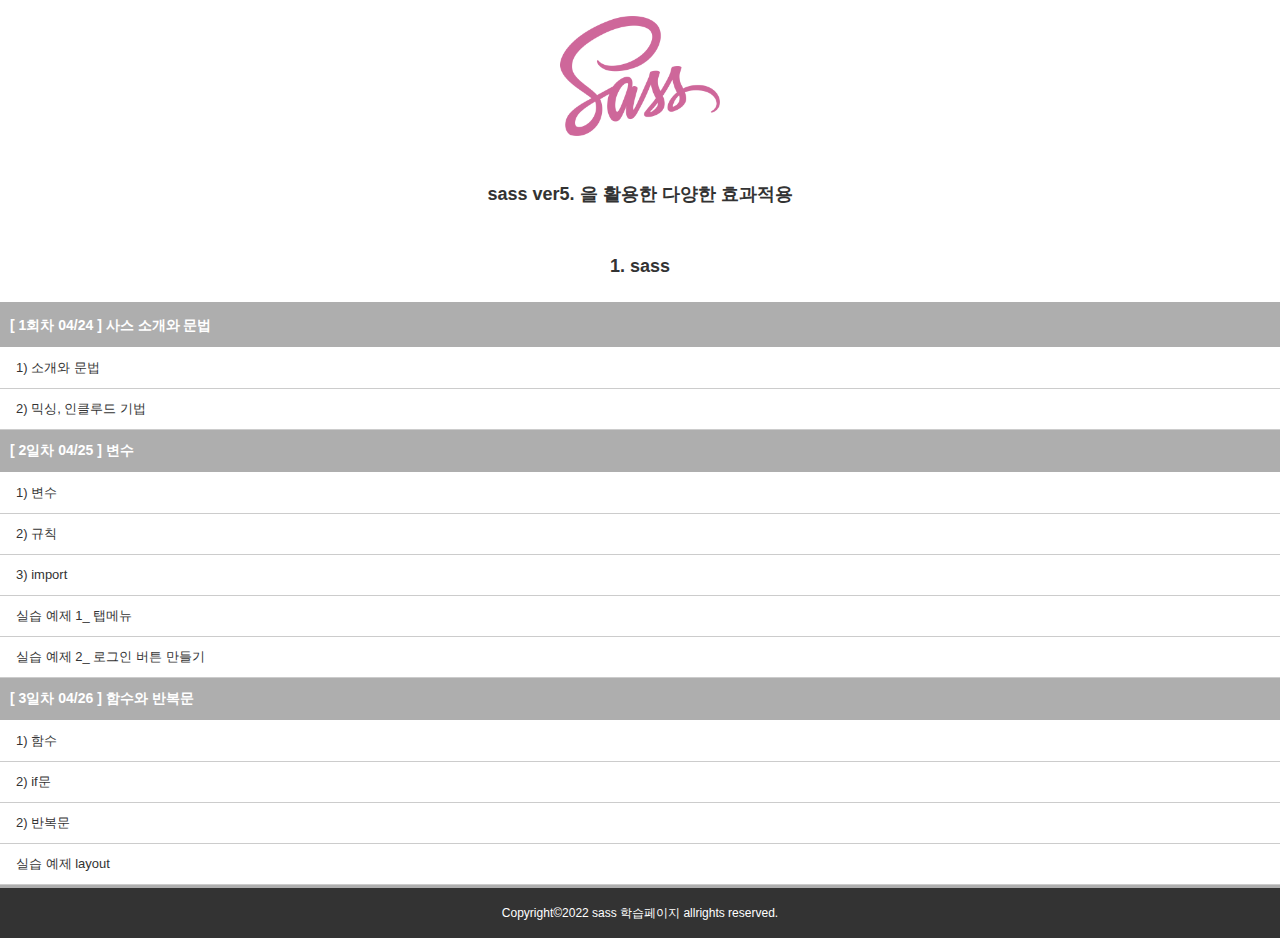
<file: index.html>
<!DOCTYPE html>
<html lang="ko">
<head>
  <meta charset="UTF-8">
  <meta name="viewport" content="width=device-width, initial-scale=1.0">
  <title>sass</title>
  <style>
    *{margin:0px;padding:0px;}
    html{
      scroll-behavior: smooth;
    }
    body{
      font-family:"맑은 고딕",arial,sans-serif;
      font-size:12px;
      color:#333333;
    }
    h1, h2{
      text-align: center;
      padding:16px 0px;

    }
    h1 img{
      width:160px;
    }
    h2{
      line-height:40px;
    }
    /* 테두리 선 */
    .border01{
      border-top:3px solid#aeaeae;
      border-bottom:3px solid#aeaeae;
    }

    /* 제목 배경 */
    .bgcolor01{
      background:#aeaeae;
    }
    dt{
      font-size:14px;
      color:#ffffff;
      padding:12px 0px;
      font-weight:bold;
      border-bottom:1px solid #ffffff;
    }
    dd{
      border-bottom:1px solid #cccccc;
      text-indent:16px;
    }
    dd > a {
      font-size:13px;
      line-height:40px;
      color:#333333;
      text-decoration:none;
      display:block;
    }
    /* 왼쪽 정렬 여백 주기(들여쓰기처럼_) */
    dl{
      text-indent:10px;
    }
    dd > a:hover{
      background-color:#aeaeae;
    }
    footer{
      background-color: #333333;
      color:#ffffff;
      text-align: center;
      line-height:50px;
    }
    footer > address{
      /* 텍스트 똑바로 나오게 해줌. */
      font-style:normal;
    }
  </style>

</head>

<body>
  <header>
  <h1>
    <a href="index.html" title="처음으로 바로가기">
    <img src="sass.png" alt="sass">
  </a>
  </h1>
  <h2>sass ver5. 을 활용한 다양한 효과적용</h2>
  </header>
  <main>
    <h2>1. sass</h2>
  <section class="border01">
    <dl>
      <dt class="bgcolor01">[ 1회차 04/24 ] 사스 소개와 문법 </dt>
      <dd><a href="./01_sass소개와 문법.html" title="html5"> 1) 소개와 문법</a></dd>
      <dd><a href="./02_sass문법-믹싱기법(mixin, include).html" title="semantics">2) 믹싱, 인클루드 기법</a></dd>
  </dl>
  <dl>
      <dt class="bgcolor01">[ 2일차 04/25 ] 변수</dt>
      <dd><a href="./01_sass_변수개념.html" title="제목태그"> 1) 변수 </a></dd>
      <dd><a href="./02_sass_중첩규칙.html" title="제목태그"> 2) 규칙 </a></dd>
      <dd><a href="./03_sass_import(외부sass삽입).html" title="제목태그"> 3) import </a></dd>
      <dd><a href="./sass를 활용한 탭컨텐츠 구현.html" title="제목태그"> 실습 예제 1_ 탭메뉴 </a></dd>
      <dd><a href="./login.html" title="제목태그"> 실습 예제 2_ 로그인 버튼 만들기 </a></dd>
      

  </dl>
  <dl>
      <dt class="bgcolor01">[ 3일차 04/26 ] 함수와 반복문 </dt>
      <dd><a href="./01_sass함수문법.html" title="이미지"> 1) 함수</a></dd>
      <dd><a href="./02_sass함수문법(if문).html" title="svg"> 2) if문 </a></dd>
      <dd><a href="./03_sass함수문번(반복문과 배열).html" title="svg"> 2) 반복문 </a></dd>
      <dd><a href="./exec_디저트카페.html" title="svg"> 실습 예제 layout </a></dd>
  </dl>

  </section>
</main>

<footer>
  <address>
  Copyright&copy;2022 sass 학습페이지 allrights reserved.
  </address>
</footer>

</body>
</html>
</file>
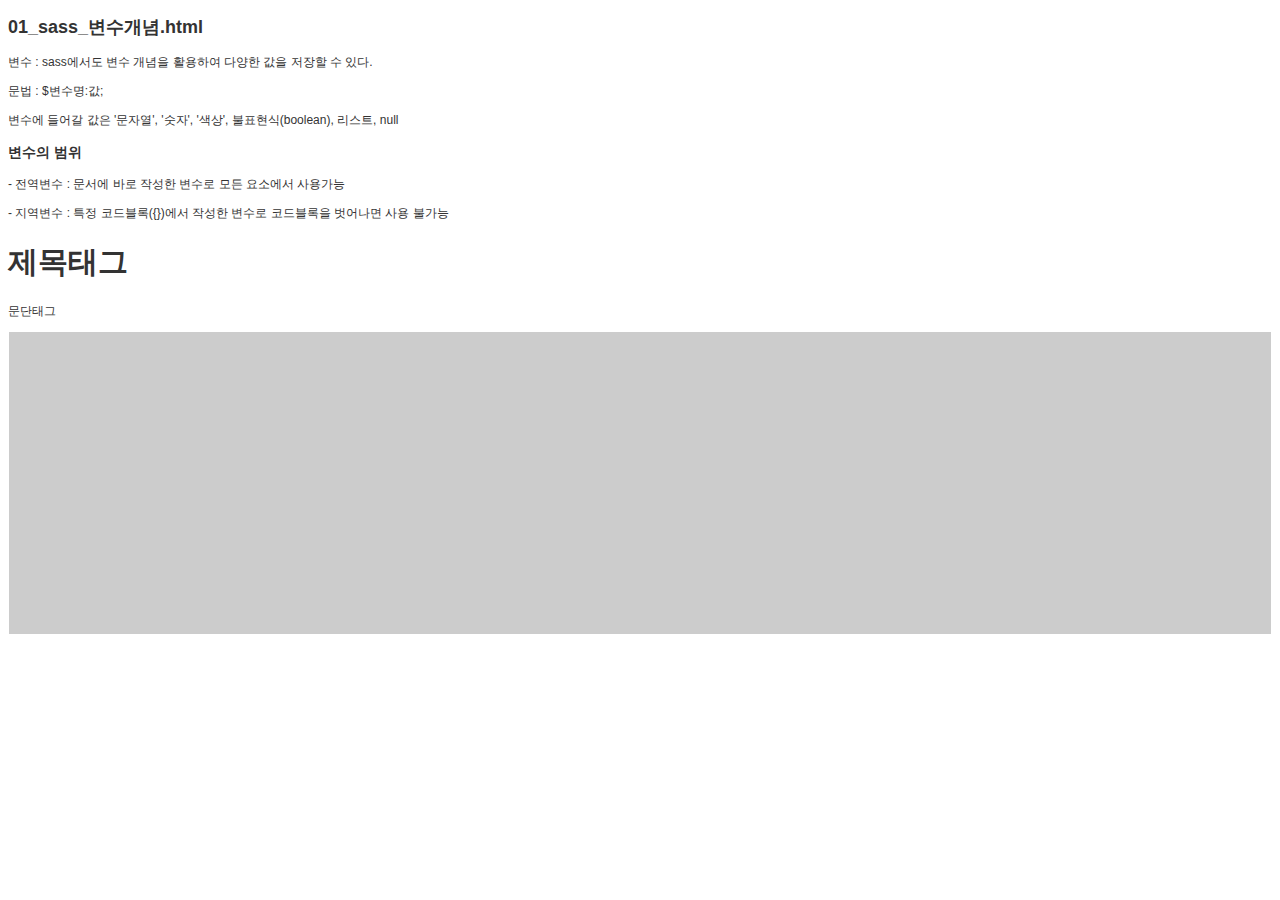
<file: 01_sass_변수개념.html>
<!DOCTYPE html>
<html lang="ko">
<head>
  <meta charset="UTF-8">
  <meta http-equiv="X-UA-Compatible" content="IE=edge">
  <meta name="viewport" content="width=device-width, initial-scale=1.0">
  <title>01_sass_변수개념.html</title>
  <link rel="stylesheet" href="./css/style3.css" type="text/css">
</head>
<body>
  <h2>01_sass_변수개념.html</h2>
  <p>변수 : sass에서도 변수 개념을 활용하여 다양한 값을 저장할 수 있다.</p>
  <p>문법 : $변수명:값;</p>
  <p>변수에 들어갈 값은 '문자열', '숫자', '색상', 불표현식(boolean), 리스트, null</p>

  <h3>변수의 범위</h3>
  <p>- 전역변수 : 문서에 바로 작성한 변수로 모든 요소에서 사용가능</p>
  <p>- 지역변수 : 특정 코드블록({})에서 작성한 변수로 코드블록을 벗어나면 사용 불가능</p>
  
  <h1>제목태그</h1>
  <p>문단태그</p>
  <div id="wrap">영역태그</div>
</body>
</html>
</file>
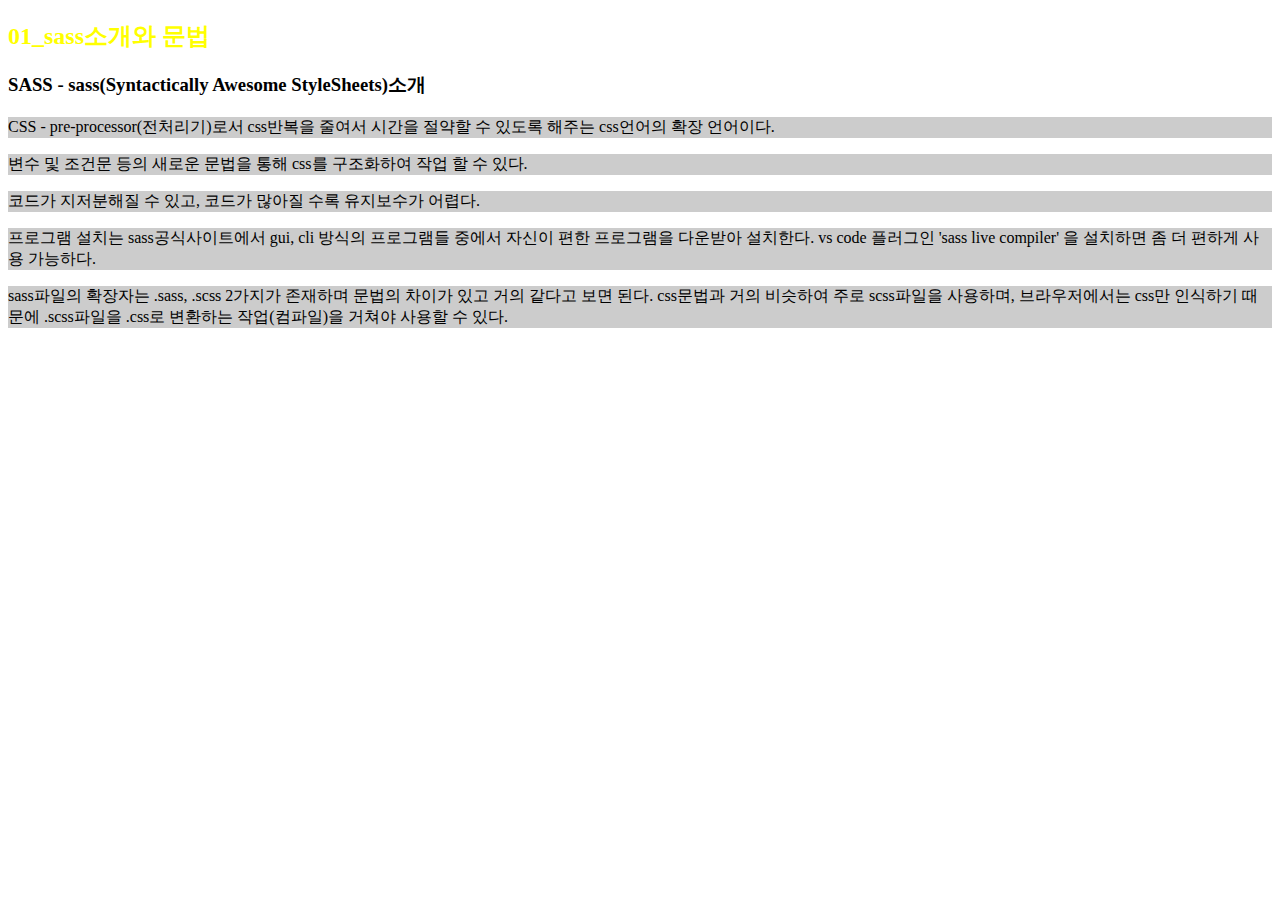
<file: 01_sass소개와 문법.html>
<!DOCTYPE html>
<html lang="ko">
<head>
  <meta charset="UTF-8">
  <meta http-equiv="X-UA-Compatible" content="IE=edge">
  <meta name="viewport" content="width=device-width, initial-scale=1.0">
  <title>01_sass소개와 문법</title>
  <link rel="stylesheet" href="./css/0424.css" type="text/css">
</head>
<body>
  <h2>01_sass소개와 문법</h2>
  <h3>SASS - sass(Syntactically Awesome StyleSheets)소개</h3>
  <p>CSS - pre-processor(전처리기)로서 css반복을 줄여서 시간을 절약할 수 있도록 해주는 css언어의 확장 언어이다.</p>
  <p>변수 및 조건문 등의 새로운 문법을 통해 css를 구조화하여 작업 할 수 있다.</p>
  <p>코드가 지저분해질 수 있고, 코드가 많아질 수록 유지보수가 어렵다.</p>
  <p>프로그램 설치는 sass공식사이트에서 gui, cli 방식의 프로그램들 중에서 자신이 편한 프로그램을 다운받아 설치한다. vs code 플러그인 'sass live compiler' 을 설치하면 좀 더 편하게 사용 가능하다.</p>
  <p>sass파일의 확장자는 .sass, .scss 2가지가 존재하며 문법의 차이가 있고 거의 같다고 보면 된다. css문법과 거의 비슷하여 주로 scss파일을 사용하며, 브라우저에서는 css만 인식하기 때문에 .scss파일을 .css로 변환하는 작업(컴파일)을 거쳐야 사용할 수 있다.</p>
</body>
</html>
</file>
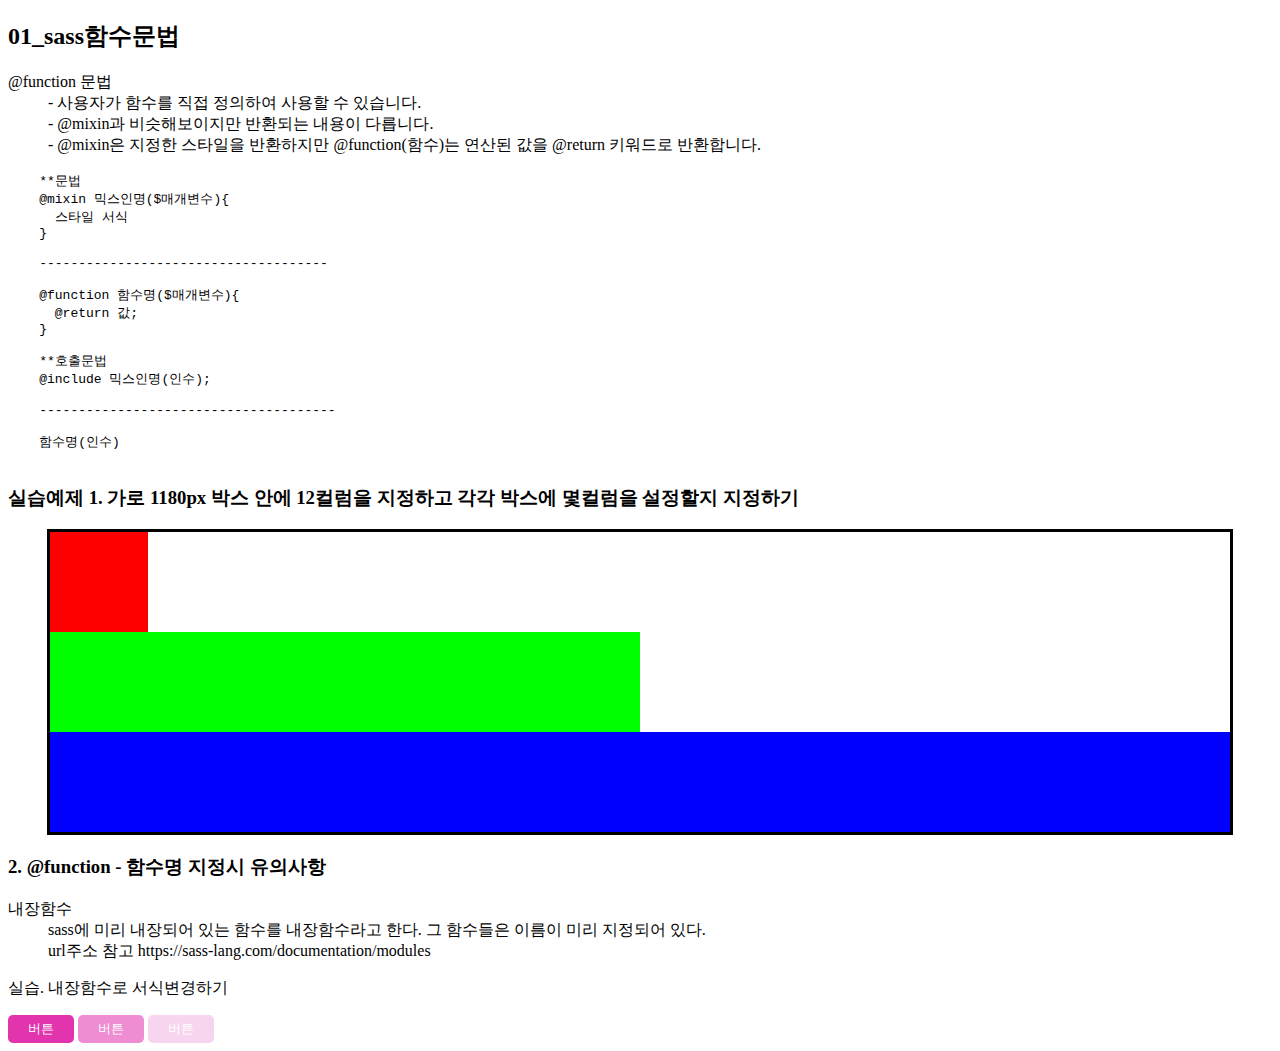
<file: 01_sass함수문법.html>
<!DOCTYPE html>
<html lang="ko">
<head>
  <meta charset="UTF-8">
  <meta http-equiv="X-UA-Compatible" content="IE=edge">
  <meta name="viewport" content="width=device-width, initial-scale=1.0">
  <title>01_sass함수문법</title>
  <link rel="stylesheet" href="./css/function.css" type="text/css">
</head>
<body>
  <h2>01_sass함수문법</h2>
  <dl>
    <dt>@function 문법</dt>
    <dd>- 사용자가 함수를 직접 정의하여 사용할 수 있습니다.</dd>
    <dd>- @mixin과 비슷해보이지만 반환되는 내용이 다릅니다.</dd>
    <dd>- @mixin은 지정한 스타일을 반환하지만 @function(함수)는 연산된 값을 @return 키워드로 반환합니다.</dd>
  </dl>

  <pre>
    **문법
    @mixin 믹스인명($매개변수){
      스타일 서식
    }

    -------------------------------------

    @function 함수명($매개변수){
      @return 값;
    }

    **호출문법
    @include 믹스인명(인수);

    --------------------------------------

    함수명(인수)
  </pre>

  <h3>실습예제 1. 가로 1180px 박스 안에 12컬럼을 지정하고 각각 박스에 몇컬럼을 설정할지 지정하기</h3>
  <div class="wrap">
    <div class="box01"></div>
    <div class="box02"></div>
    <div class="box03"></div>
  </div>

  <h3>2. @function - 함수명 지정시 유의사항</h3>
  <dl>
    <dt>내장함수</dt>
    <dd>sass에 미리 내장되어 있는 함수를 내장함수라고 한다. 그 함수들은 이름이 미리 지정되어 있다.</dd>
    <dd>url주소 참고 https://sass-lang.com/documentation/modules</dd>
  </dl>

  <p>실습. 내장함수로 서식변경하기</p>
  <input type="button" value="버튼" class="button">
  <input type="button" value="버튼" class="button btn02">
  <input type="button" value="버튼" class="button btn03">
  
</body>
</html>
</file>
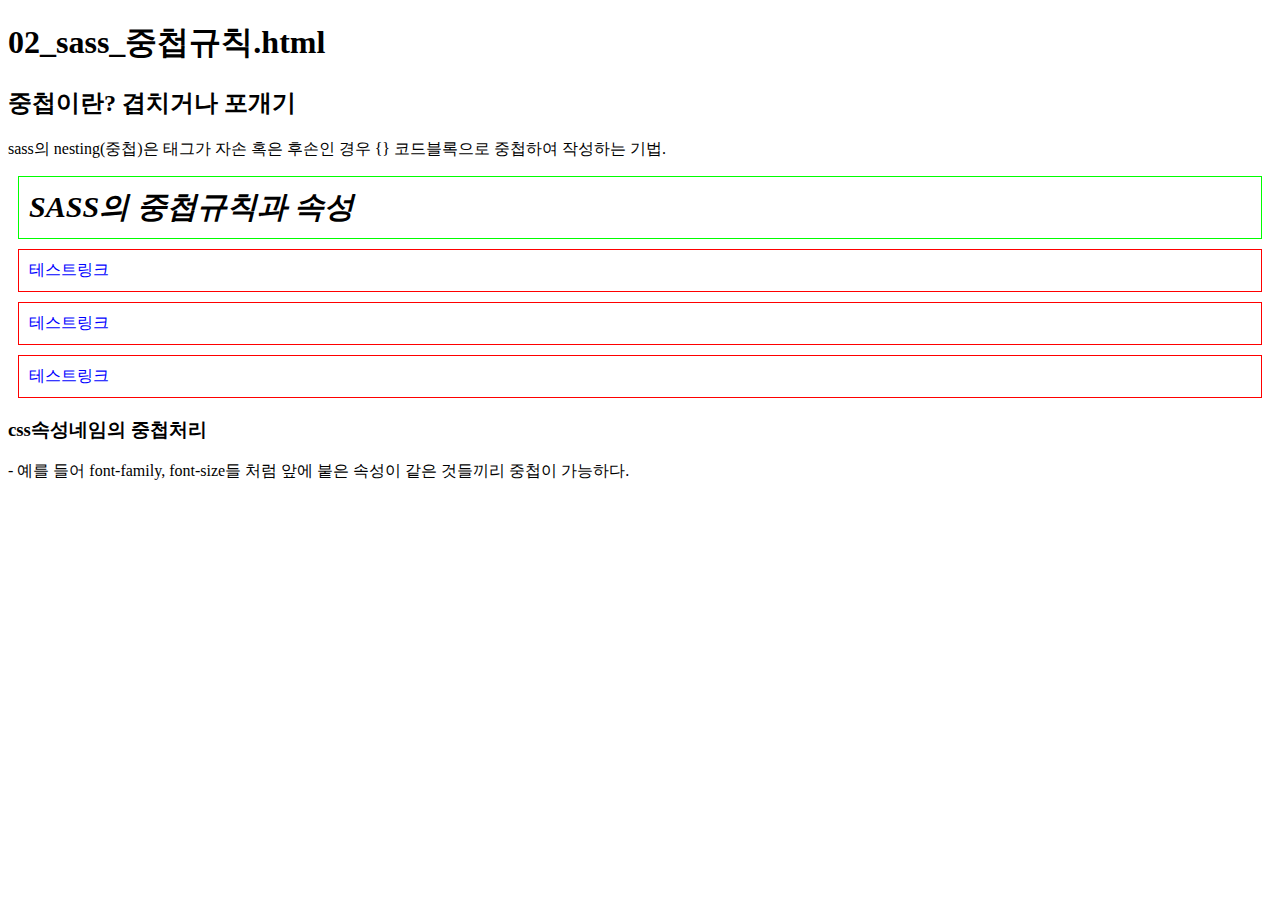
<file: 02_sass_중첩규칙.html>
<!DOCTYPE html>
<html lang="ko">
<head>
  <meta charset="UTF-8">
  <meta http-equiv="X-UA-Compatible" content="IE=edge">
  <meta name="viewport" content="width=device-width, initial-scale=1.0">
  <title>02_sass_중첩규칙.html</title>
  <link rel="stylesheet" href="./css/style4.css" type="text/css">
</head>
<body>
  <h1>02_sass_중첩규칙.html</h1>
  <h2>중첩이란? 겹치거나 포개기</h2>
  <p>sass의 nesting(중첩)은 태그가 자손 혹은 후손인 경우 {} 코드블록으로 중첩하여 작성하는 기법.</p>
  <div class="list">
    <h3>SASS의 중첩규칙과 속성</h3>
    <ul>
      <li>
        <a href="" title="">테스트링크</a>
      </li>
      <li>
        <a href="" title="">테스트링크</a>
      </li>
      <li>
        <a href="" title="">테스트링크</a>
      </li>
    </ul>
  </div>

  <h3>css속성네임의 중첩처리</h3>
  <p>- 예를 들어 font-family, font-size들 처럼 앞에 붙은 속성이 같은 것들끼리 중첩이 가능하다.</p>

</body>
</html>
</file>
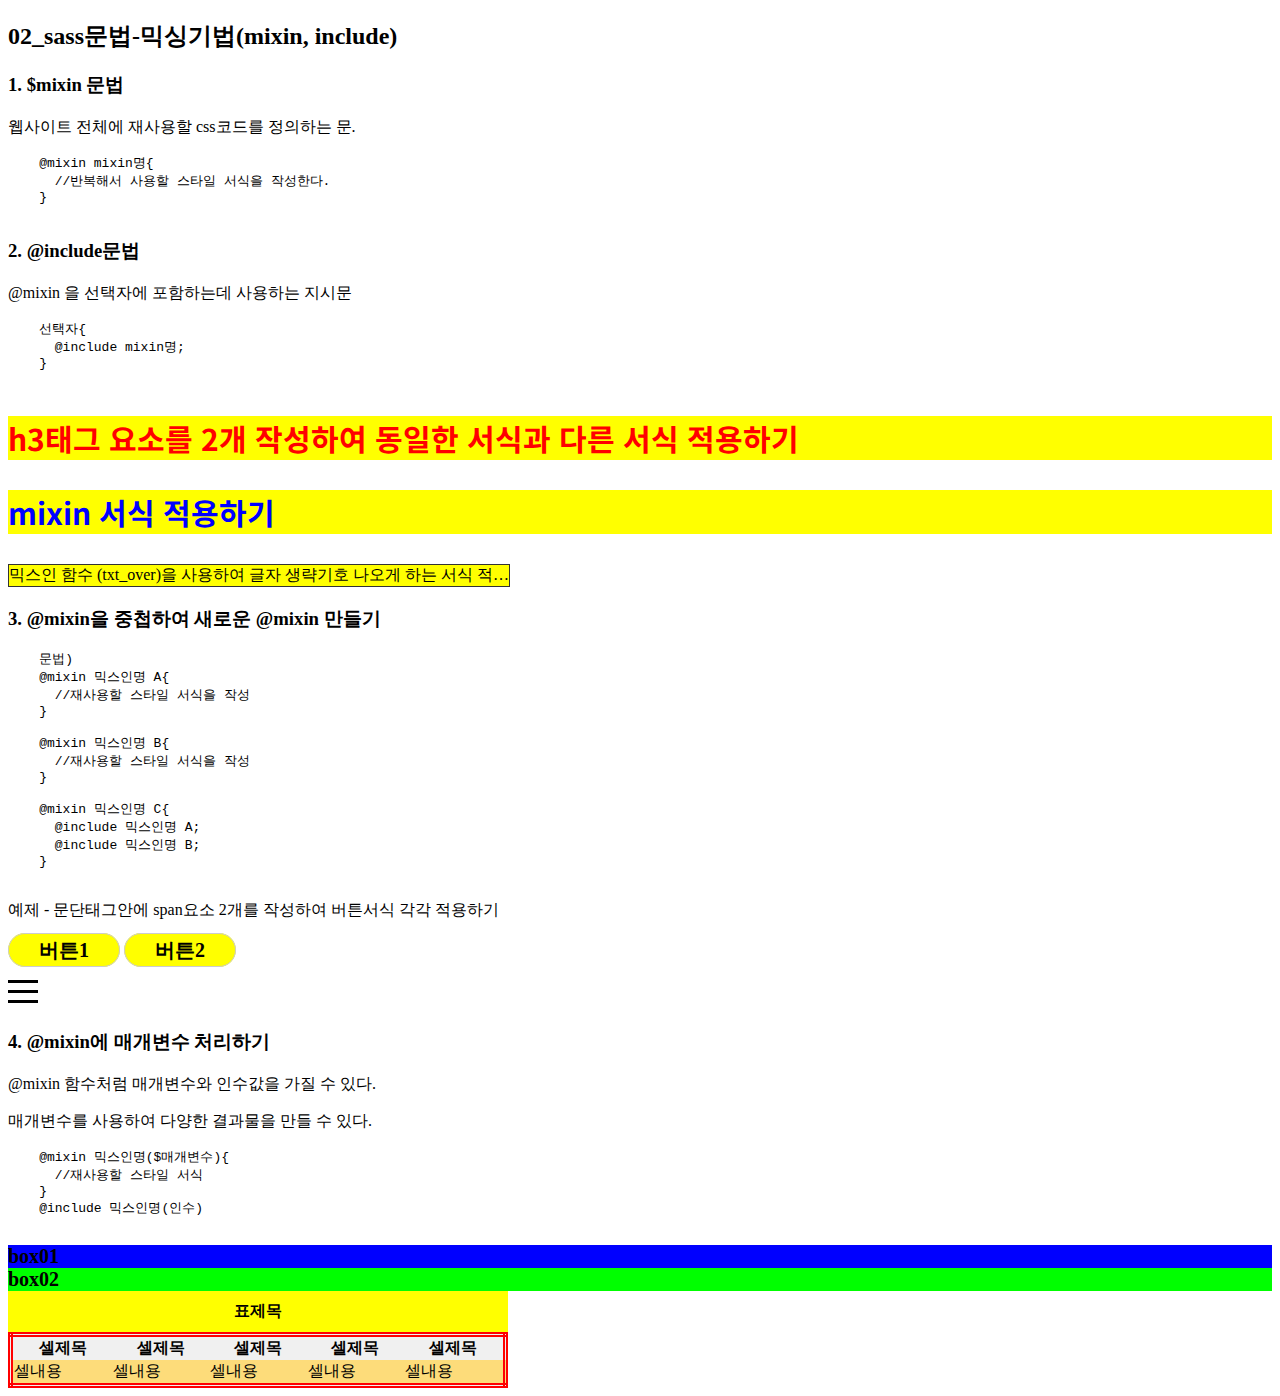
<file: 02_sass문법-믹싱기법(mixin, include).html>
<!DOCTYPE html>
<html lang="ko">
<head>
  <meta charset="UTF-8">
  <meta http-equiv="X-UA-Compatible" content="IE=edge">
  <meta name="viewport" content="width=device-width, initial-scale=1.0">
  <title>02_sass문법-믹싱기법(mixin, include)</title>
  <link rel="stylesheet" href="./css/style2.css">
</head>
<body>
  <h2>02_sass문법-믹싱기법(mixin, include)</h2>
  <h3>1. $mixin 문법</h3>
  <p>웹사이트 전체에 재사용할 css코드를 정의하는 문.</p>
  <pre>
    @mixin mixin명{
      //반복해서 사용할 스타일 서식을 작성한다.
    }
  </pre>

  <h3>2. @include문법</h3>
  <p>@mixin 을 선택자에 포함하는데 사용하는 지시문</p>
  <pre>
    선택자{
      @include mixin명;
    }
  </pre>
  
  <h3 class="title01">h3태그 요소를 2개 작성하여 동일한 서식과 다른 서식 적용하기</h3>
  <h3 class="title02">mixin 서식 적용하기</h3>

  <p class="p01">믹스인 함수 (txt_over)을 사용하여 글자 생략기호 나오게 하는 서식 적용하기</p>

  <h3>3. @mixin을 중첩하여 새로운 @mixin 만들기</h3>

  <pre>
    문법)
    @mixin 믹스인명 A{
      //재사용할 스타일 서식을 작성
    }
    
    @mixin 믹스인명 B{
      //재사용할 스타일 서식을 작성
    }
    
    @mixin 믹스인명 C{
      @include 믹스인명 A;
      @include 믹스인명 B;
    }
  </pre>

  <p>예제 - 문단태그안에 span요소 2개를 작성하여 버튼서식 각각 적용하기</p>
  <p>
    <span class="btn01">버튼1</span>
    <span class="btn02">버튼2</span>
  </p>

  <input type="checkbox" id="hamburger" style="display:none">
  <label for="hamburger" class="toggle">
    <span>&nbsp;</span>
    <span>&nbsp;</span>
    <span>&nbsp;</span>
  </label>

  <h3>4. @mixin에 매개변수 처리하기</h3>
  <p>@mixin 함수처럼 매개변수와 인수값을 가질 수 있다.</p>
  <p>매개변수를 사용하여 다양한 결과물을 만들 수 있다.</p>

  <pre>
    @mixin 믹스인명($매개변수){
      //재사용할 스타일 서식
    }
    @include 믹스인명(인수)
  </pre>

  <div id="box01">box01</div>
  <div id="box02">box02</div>

  <!-- 테이블 태그 -->
  <table class="t_style">
    <caption>표제목</caption>
    <thead>
      <tr>
        <th>셀제목</th>
        <th>셀제목</th>
        <th>셀제목</th>
        <th>셀제목</th>
        <th>셀제목</th>
      </tr>
    </thead>
    <tbody>
      <tr>
        <td>셀내용</td>
        <td>셀내용</td>
        <td>셀내용</td>
        <td>셀내용</td>
        <td>셀내용</td>
      </tr>
    </tbody>
  </table>

</body>
</html>
</file>
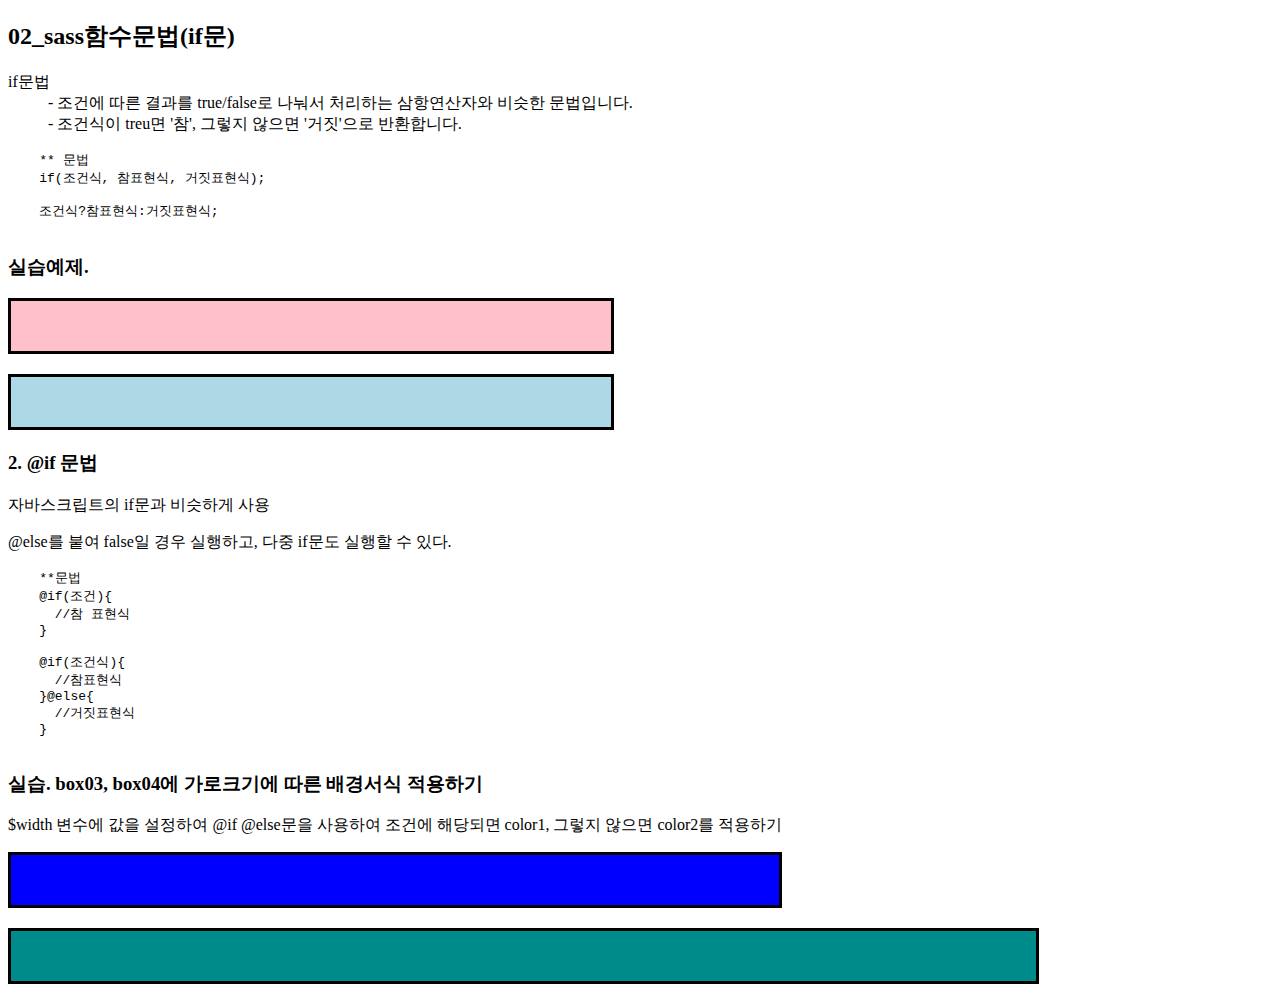
<file: 02_sass함수문법(if문).html>
<!DOCTYPE html>
<html lang="ko">
<head>
  <meta charset="UTF-8">
  <meta http-equiv="X-UA-Compatible" content="IE=edge">
  <meta name="viewport" content="width=device-width, initial-scale=1.0">
  <title>02_sass함수문법(if문)</title>
  <link rel="stylesheet" href="./css/if.css" type="text/css">
</head>
<body>
  <h2>02_sass함수문법(if문)</h2>
  <dl>
    <dt>if문법</dt>
    <dd>- 조건에 따른 결과를 true/false로 나눠서 처리하는 삼항연산자와 비슷한 문법입니다.</dd>
    <dd>- 조건식이 treu면 '참', 그렇지 않으면 '거짓'으로 반환합니다.</dd>
  </dl>

  <pre>
    ** 문법
    if(조건식, 참표현식, 거짓표현식);

    조건식?참표현식:거짓표현식;
  </pre>
  

  <h3>실습예제.</h3>
  <div class="box01"></div>
  <div class="box02"></div>

  <h3>2. @if 문법</h3>
  <p>자바스크립트의 if문과 비슷하게 사용</p>
  <p>@else를 붙여 false일 경우 실행하고, 다중 if문도 실행할 수 있다.</p>
  
  <pre>
    **문법
    @if(조건){
      //참 표현식
    }

    @if(조건식){
      //참표현식
    }@else{
      //거짓표현식
    }
  </pre>

  <h3>실습. box03, box04에 가로크기에 따른 배경서식 적용하기</h3>
  <p>$width 변수에 값을 설정하여 @if @else문을 사용하여 조건에 해당되면 color1, 그렇지 않으면 color2를 적용하기</p>

  <div class="box03"></div>
  <div class="box04"></div>

  

</body>
</html>
</file>
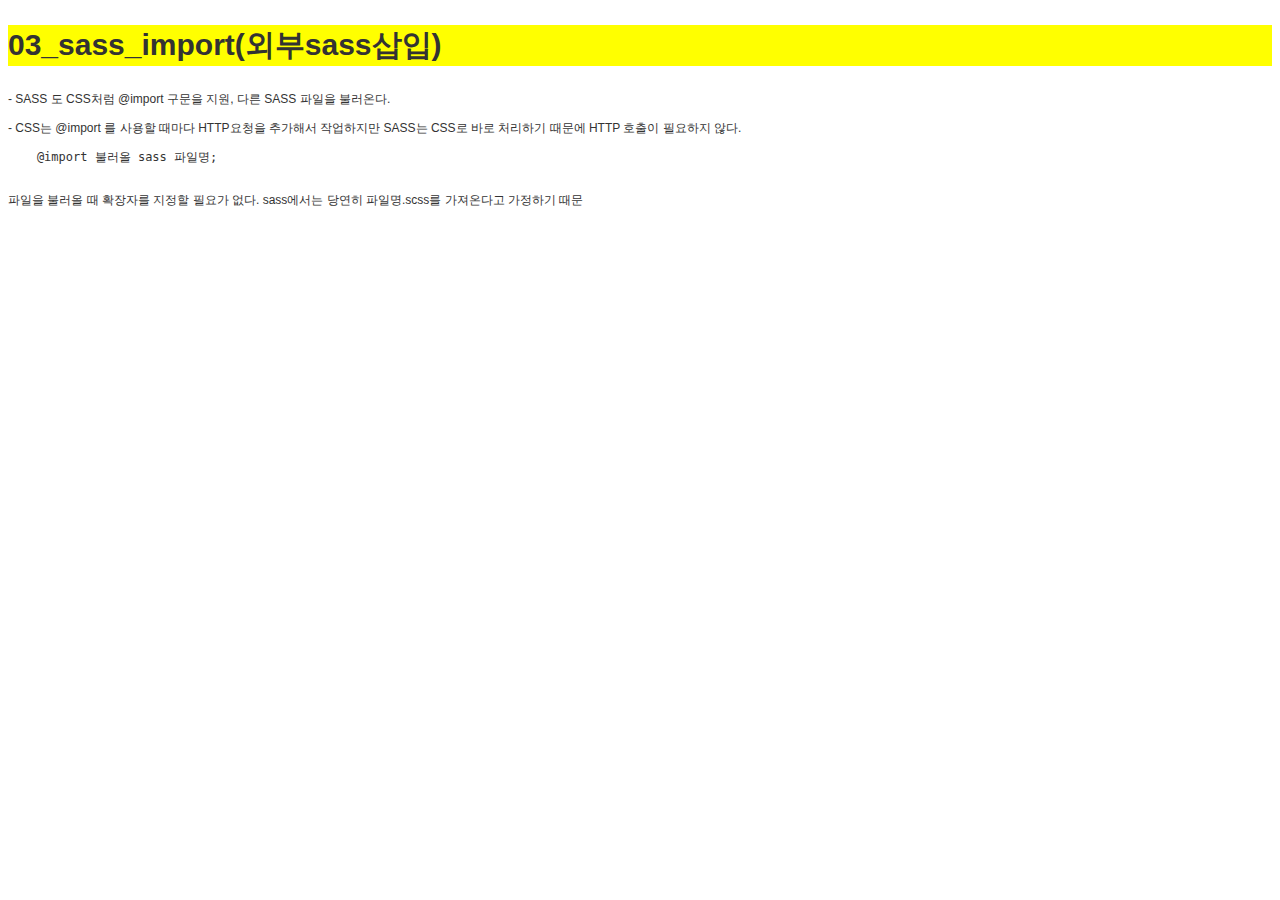
<file: 03_sass_import(외부sass삽입).html>
<!DOCTYPE html>
<html lang="ko">
<head>
  <meta charset="UTF-8">
  <meta http-equiv="X-UA-Compatible" content="IE=edge">
  <meta name="viewport" content="width=device-width, initial-scale=1.0">
  <title>03_sass_import(외부sass삽입)</title>
  <link rel="stylesheet" href="./css/import.css" type="text/css">
</head>
<body>
  <h2>03_sass_import(외부sass삽입)</h2>
  <p>- SASS 도 CSS처럼 @import 구문을 지원, 다른 SASS 파일을 불러온다.</p>
  <p>- CSS는 @import 를 사용할 때마다 HTTP요청을 추가해서 작업하지만 SASS는 CSS로 바로 처리하기 때문에 HTTP 호출이 필요하지 않다.</p>

  <pre>
    @import 불러올 sass 파일명;
  </pre>

  <p>파일을 불러올 때 확장자를 지정할 필요가 없다. sass에서는 당연히 파일명.scss를 가져온다고 가정하기 때문</p>
  
</body>
</html>
</file>
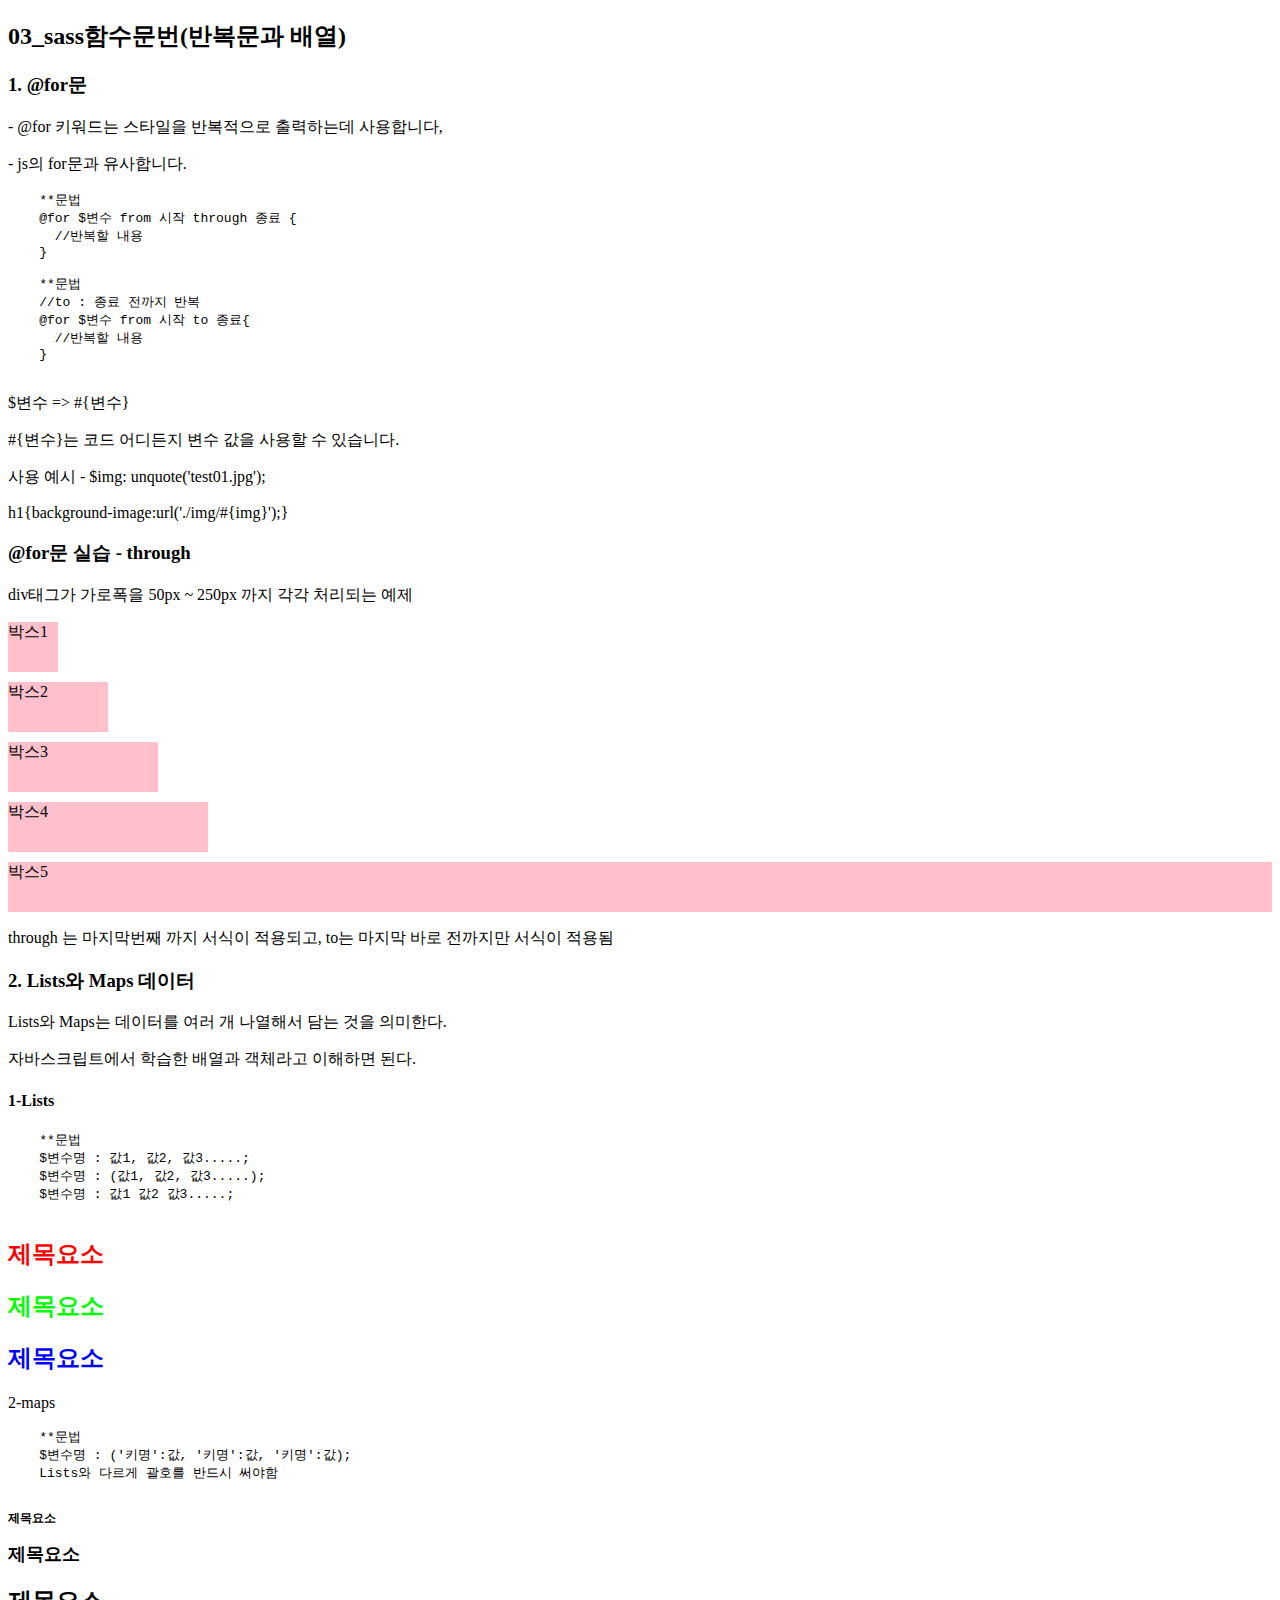
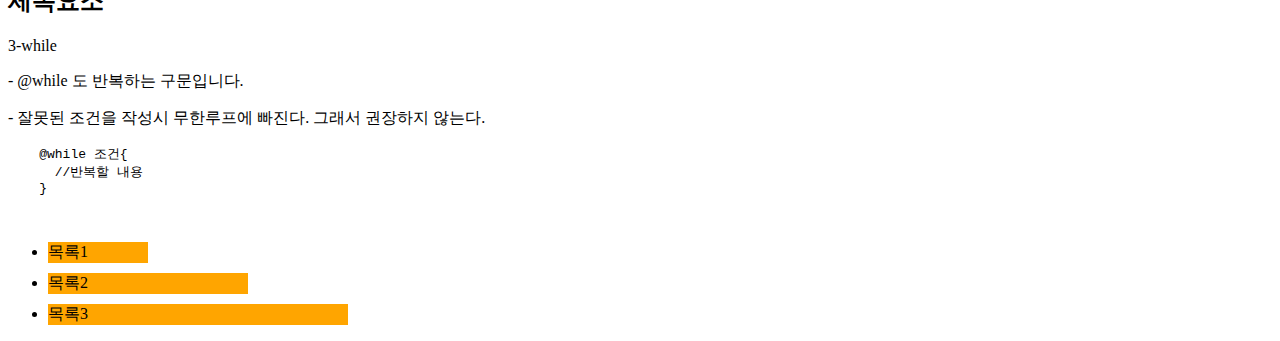
<file: 03_sass함수문번(반복문과 배열).html>
<!DOCTYPE html>
<html lang="ko">
<head>
  <meta charset="UTF-8">
  <meta http-equiv="X-UA-Compatible" content="IE=edge">
  <meta name="viewport" content="width=device-width, initial-scale=1.0">
  <title>03_sass함수문번(반복문과 배열)</title>
  <link rel="stylesheet" href="./css/for.css" type="text/css">
</head>
<body>
  <h2>03_sass함수문번(반복문과 배열)</h2>
  <h3>1. @for문</h3>
  <p>- @for 키워드는 스타일을 반복적으로 출력하는데 사용합니다,</p>
  <p>- js의 for문과 유사합니다.</p>

  <pre>
    **문법
    @for $변수 from 시작 through 종료 {
      //반복할 내용
    }

    **문법
    //to : 종료 전까지 반복
    @for $변수 from 시작 to 종료{
      //반복할 내용
    }
  </pre>

  <p>$변수 => #{변수}</p>
  <p>#{변수}는 코드 어디든지 변수 값을 사용할 수 있습니다.</p>
  <p>사용 예시 - $img: unquote('test01.jpg');</p>
  <p>
    h1{background-image:url('./img/#{img}');}
  </p>

  <h3>@for문 실습 - through</h3>
  <p>div태그가 가로폭을 50px ~ 250px 까지 각각 처리되는 예제</p>
  <div>박스1</div>
  <div>박스2</div>
  <div>박스3</div>
  <div>박스4</div>
  <div>박스5</div>

  <p>through 는 마지막번째 까지 서식이 적용되고, to는 마지막 바로 전까지만 서식이 적용됨</p>

  <h3>2. Lists와 Maps 데이터</h3>
  <p>Lists와 Maps는 데이터를 여러 개 나열해서 담는 것을 의미한다.</p>
  <p>자바스크립트에서 학습한 배열과 객체라고 이해하면 된다.</p>

  <h4>1-Lists</h4>
  <pre>
    **문법
    $변수명 : 값1, 값2, 값3.....;
    $변수명 : (값1, 값2, 값3.....);
    $변수명 : 값1 값2 값3.....;
  </pre>

  <article>
    <h2>제목요소</h2>
    <h2>제목요소</h2>
    <h2>제목요소</h2>
  </article>

  <p>2-maps</p>
  <pre>
    **문법
    $변수명 : ('키명':값, '키명':값, '키명':값);
    Lists와 다르게 괄호를 반드시 써야함
  </pre>

  <section>
    <h2>제목요소</h2>
    <h2>제목요소</h2>
    <h2>제목요소</h2>
  </section>

  <p>3-while</p>
  <p>- @while 도 반복하는 구문입니다.</p>
  <p>- 잘못된 조건을 작성시 무한루프에 빠진다. 그래서 권장하지 않는다.</p>

  <pre>
    @while 조건{
      //반복할 내용
    }

  </pre>

  <ul class='list01'>
    <li>목록1</li>
    <li>목록2</li>
    <li>목록3</li>
  </ul>

</body>
</html>
</file>
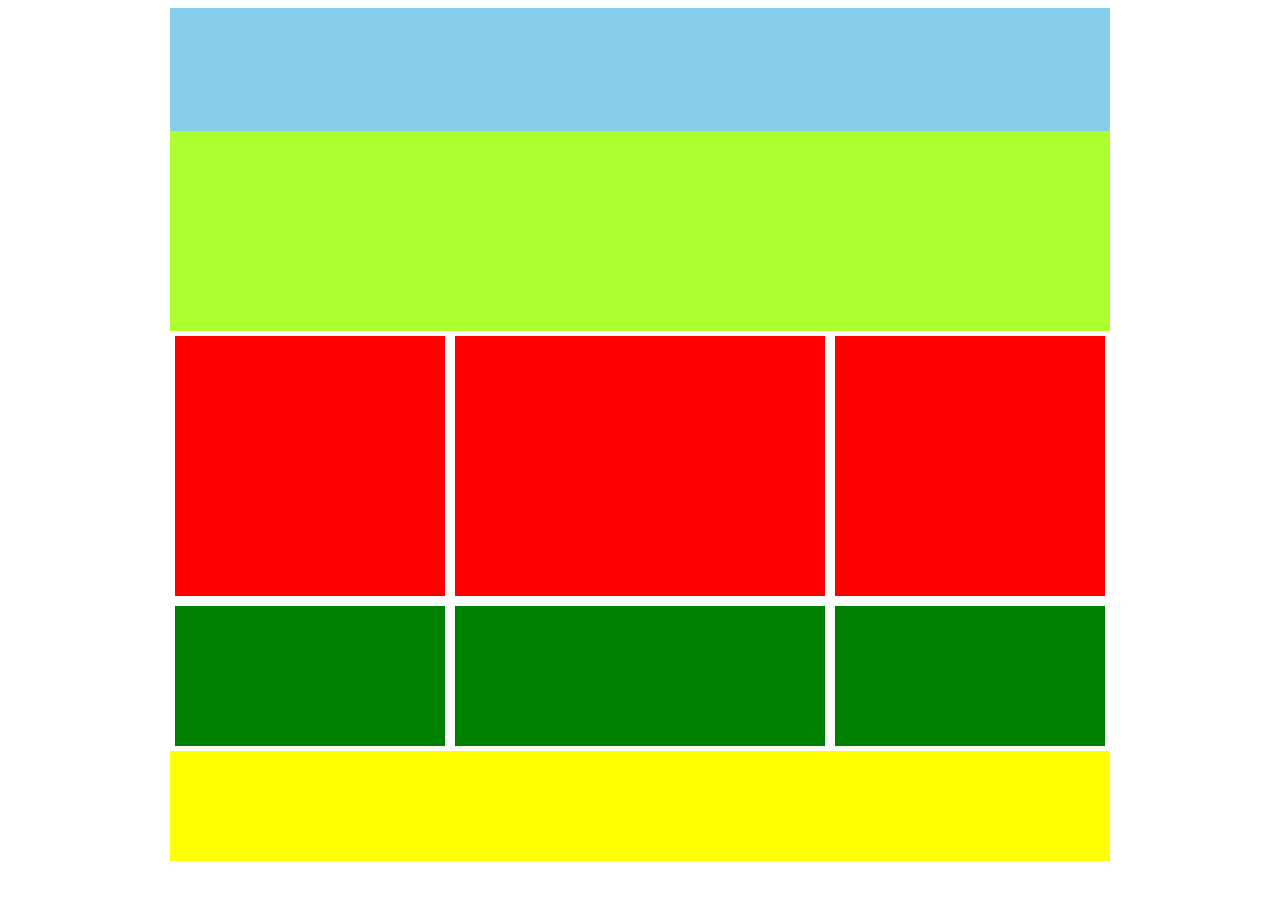
<file: exec_디저트카페.html>
<!DOCTYPE html>
<html lang="ko">
<head>
  <meta charset="UTF-8">
  <meta http-equiv="X-UA-Compatible" content="IE=edge">
  <meta name="viewport" content="width=device-width, initial-scale=1.0">
  <title>exec_디저트카페</title>
  <link rel="stylesheet" href="./css/stylex.css" type="text/css">
</head>
<body>
  <div class="wrap">
    <header>
      <h1 class="hidden">logo</h1>
    </header>
    <main>
      <section>
        <h2 class="hidden">visual</h2>
        <article class="visual">
          <h2 class="hidden">visual</h2>
        </article>
      </section>
      <section class="cont01">
        <h2 class="hidden">cont01</h2>
        <article>
          <h2 class="hidden">cont01</h2>
        </article>
        <article>
          <h2 class="hidden">cont01</h2>
        </article>
        <article>
          <h2 class="hidden">cont01</h2>
        </article>
      </section>
      <section class="cont02">
        <h2 class="hidden">cont02</h2>
        <article>
          <h2 class="hidden">cont02</h2>
        </article>
        <article>
          <h2 class="hidden">cont02</h2>
        </article>
        <article>
          <h2 class="hidden">cont02</h2>
        </article>
      </section>
    </main>
    <footer></footer>
  </div>
</body>
</html>
</file>
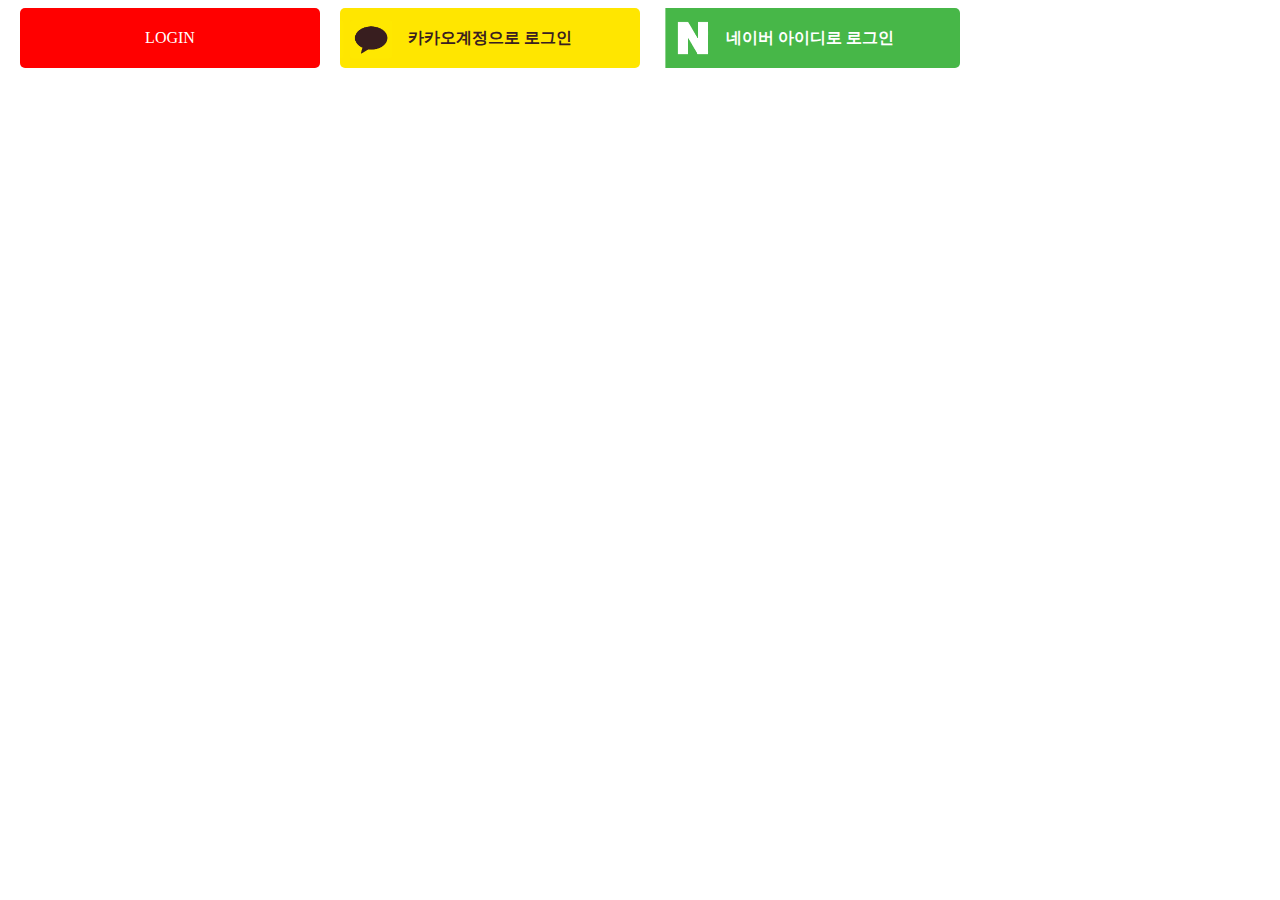
<file: login.html>
<!DOCTYPE html>
<html lang="ko">
<head>
  <meta charset="UTF-8">
  <meta http-equiv="X-UA-Compatible" content="IE=edge">
  <meta name="viewport" content="width=device-width, initial-scale=1.0">
  <title>login</title>
  <link rel="stylesheet" href="./css/login.css" type="text/css">
</head>
<body>
  <div class="login_wrap">
    <a href="" title="">LOGIN</a>
    <a href="" title=""><span class="kakao">&nbsp;</span> 카카오계정으로 로그인</a>
    <a href="" title=""><span class="naver">&nbsp;</span>네이버 아이디로 로그인</a>
  </div>
  
</body>
</html>
</file>
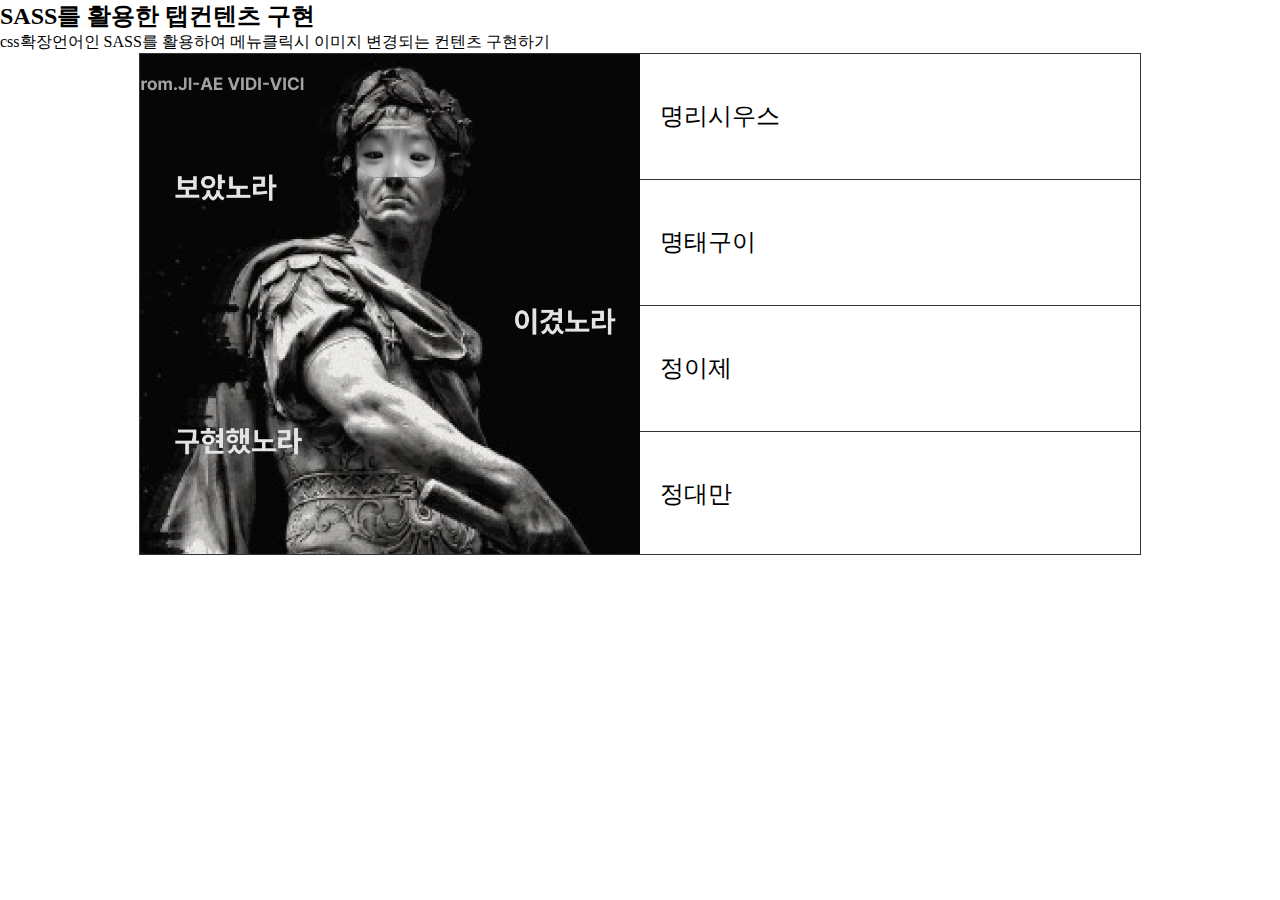
<file: sass를 활용한 탭컨텐츠 구현.html>
<!DOCTYPE html>
<html lang="ko">
<head>
  <meta charset="UTF-8">
  <meta http-equiv="X-UA-Compatible" content="IE=edge">
  <meta name="viewport" content="width=device-width, initial-scale=1.0">
  <title>sass를 활용한 탭컨텐츠 구현.html</title>
  <link rel="stylesheet" href="./css/tab.css" type="text/css">
</head>
<body>
  <h2>SASS를 활용한 탭컨텐츠 구현</h2>
  <p>css확장언어인 SASS를 활용하여 메뉴클릭시 이미지 변경되는 컨텐츠 구현하기</p>
  <div class="tab_wrap">
    <ul class="gallery">
      <li class="on">
        <img src="./images/명리시우스.png" alt="명리시우스">
      </li>
      <li>
        <img src="./images/명태구이.png" alt="명태구이">
      </li>
      <li>
        <img src="./images/정.png" alt="정이제">
      </li>
      <li>
        <img src="./images/정대만.jpg" alt="정대만">
      </li>
    </ul>
    <ul class="title">
      <li>명리시우스</li>
      <li>명태구이</li>
      <li>정이제</li>
      <li>정대만</li>
    </ul>
  </div>
  
  <script src="./script/tab.js"></script>
</body>
</html>
</file>
<file: css/style3.css>
@charset "UTF-8";
body {
  font-family: "맑은 고딕", arial, sans-serif;
  font-size: 12px;
  color: #333;
}

h1 {
  font-size: 30px;
}

#wrap {
  width: 1260px;
  height: 300px;
  margin: 0px auto;
  background: #ccc;
  color: #ccc;
  border: 1px solid #ccc;
}/*# sourceMappingURL=style3.css.map */
</file>
<file: css/0424.css>
h2 {
  color: #ffff00;
}

p {
  background: #ccc;
}/*# sourceMappingURL=0424.css.map */
</file>
<file: css/function.css>
.wrap {
  width: 1180px;
  margin: 0 auto;
  border: 3px solid #000;
}
.wrap .box01 {
  width: 98.3333333333px;
  background: #f00;
  height: 100px;
}
.wrap .box02 {
  width: 590px;
  background: #0f0;
  height: 100px;
}
.wrap .box03 {
  width: 1180px;
  background: #00f;
  height: 100px;
}

.button {
  border: none;
  padding: 5px 20px;
  border-radius: 5px;
  background: #e134ad;
  color: #fff;
}
.button.btn02 {
  background: #ee8dd1;
}

.btn03 {
  opacity: 0.2;
}/*# sourceMappingURL=function.css.map */
</file>
<file: css/style4.css>
@charset "UTF-8";
.list h3 {
  padding: 10px;
  margin: 10px;
  border: 1px solid #0f0;
  font-family: "궁서체";
  font-size: 30px;
  font-weight: bold;
  font-style: italic;
}
.list ul {
  list-style: none;
  margin: 0px;
  padding: 0px;
}
.list li {
  padding: 10px;
  margin: 10px;
  border: 1px solid #f00;
}
.list a {
  text-decoration: none;
  color: #00f;
}/*# sourceMappingURL=style4.css.map */
</file>
<file: css/style2.css>
@charset "UTF-8";
@import url("https://fonts.googleapis.com/css2?family=Noto+Sans+KR:wght@100;300;400;500;700&display=swap");
.title01 {
  font-family: "Noto Sans KR", "맑은 고딕", sans-serif;
  font-size: 30px;
  background: #ff0;
  color: #ff0000;
}

.title02 {
  font-family: "Noto Sans KR", "맑은 고딕", sans-serif;
  font-size: 30px;
  background: #ff0;
  color: #0000ff;
}

.p01 {
  text-overflow: ellipsis;
  white-space: nowrap;
  overflow: hidden;
  width: 500px;
  border: 1px solid #333;
  background: #ff0;
}

.btn01 {
  font-family: "궁서체";
  font-weight: bold;
  font-size: 20px;
  border: 1px solid #ccc;
  border-radius: 30px;
  padding: 5px 30px;
  background: #ff0;
}

.btn02 {
  font-family: "궁서체";
  font-weight: bold;
  font-size: 20px;
  border: 1px solid #ccc;
  border-radius: 30px;
  padding: 5px 30px;
  background: #ff0;
}

.btn01:hover,
.btn02:hover {
  background: #000;
  color: #fff;
  transition: 0.5s;
}

.toggle {
  display: flex;
  flex-wrap: wrap;
  width: 30px;
  height: 30px;
}

.toggle > span {
  width: 30px;
  height: 3px;
  background: #000;
  transition: 0.5s;
}

#hamburger:checked + .toggle > span:first-child {
  transform: rotate(45deg);
  margin-top: 10px;
}

#hamburger:checked + .toggle > span:last-child {
  transform: rotate(-45deg);
  margin: -11px 0px;
}

#hamburger:checked + .toggle > span:nth-child(2) {
  display: none;
}

#box01 {
  font-family: "궁서체";
  font-weight: bold;
  font-size: 20px;
  background: #0000ff;
}

#box02 {
  font-family: "궁서체";
  font-weight: bold;
  font-size: 20px;
  background: #00ff00;
}

.t_style {
  border-collapse: collapse;
  width: 300px;
  border: 5px double #f00;
  background: #f0f0f0;
  width: 500px;
}

.t_style caption {
  background: #ffff00;
  padding: 10px 0px;
  font-weight: bold;
}

.t_style tbody tr:nth-child(2n+1) {
  background: #fddc7a;
}/*# sourceMappingURL=style2.css.map */
</file>
<file: css/if.css>
.box01 {
  width: 600px;
  background: pink;
}

.box02 {
  width: 600px;
  background: lightblue;
}

.box01,
.box02,
.box03,
.box04 {
  height: 50px;
  border: 3px solid #000;
  margin-bottom: 20px;
}

@media (min-width: 335px) and (max-width: 757px) {
  .box03 {
    background: pink;
  }
  .box04 {
    background: #ccc;
  }
}
@media (min-width: 758px) and (max-width: 1023px) {
  .box03 {
    background: lightblue;
  }
  .box04 {
    background: #ffff00;
  }
}
@media (min-width: 1024px) {
  .box03 {
    background: blue;
  }
  .box04 {
    background: darkcyan;
  }
}
.box03 {
  width: 768px;
}

.box04 {
  width: 1025px;
}/*# sourceMappingURL=if.css.map */
</file>
<file: css/import.css>
@charset "UTF-8";
body {
  font-family: "맑은 고딕", arial, sans-serif;
  font-size: 12px;
  color: #333;
}

h1 {
  font-size: 30px;
}

#wrap {
  width: 1260px;
  height: 300px;
  margin: 0px auto;
  background: #ccc;
  color: #ccc;
  border: 1px solid #ccc;
}

h2 {
  font-size: 30px;
  color: #333;
  background: #ffff00;
}/*# sourceMappingURL=import.css.map */
</file>
<file: css/for.css>
div {
  height: 50px;
  margin-bottom: 10px;
  background: pink;
}

div:nth-of-type(1) {
  width: 50px;
}

div:nth-of-type(2) {
  width: 100px;
}

div:nth-of-type(3) {
  width: 150px;
}

div:nth-of-type(4) {
  width: 200px;
}

article h2:nth-child(1) {
  color: #f00;
}
article h2:nth-child(2) {
  color: #0f0;
}
article h2:nth-child(3) {
  color: #00f;
}

section h2:nth-child(1) {
  font-size: 12px;
}
section h2:nth-child(2) {
  font-size: 18px;
}
section h2:nth-child(3) {
  font-size: 24px;
}

.list01 > li {
  background: orange;
  margin-bottom: 10px;
}
.list01 > li:nth-child(1) {
  width: 100px;
}
.list01 > li:nth-child(2) {
  width: 200px;
}
.list01 > li:nth-child(3) {
  width: 300px;
}/*# sourceMappingURL=for.css.map */
</file>
<file: css/stylex.css>
* {
  box-sizing: border-box;
}

.cont02, .cont01 {
  display: flex;
  flex-wrap: wrap;
}
.cont02 > article, .cont01 > article {
  border: 5px solid #fff;
}

.hidden {
  display: none;
}

.visual {
  height: 200px;
  background-color: greenyellow;
}

.cont01 {
  background-color: red;
}
.cont01 > article {
  height: 270px;
}

.cont02 {
  background-color: green;
}
.cont02 > article {
  height: 150px;
}

header {
  height: 123px;
  background-color: skyblue;
}

footer {
  height: 110px;
  background-color: yellow;
}

@media (min-width: 0px) and (max-width: 767px) {
  header {
    height: 80px;
  }
  .cont01 > article:nth-of-type(1) {
    width: 100%;
  }
  .cont01 > article:nth-of-type(2) {
    width: 100%;
  }
  .cont01 > article:nth-of-type(3) {
    width: 100%;
  }
  .cont02 > article:nth-of-type(1) {
    width: 100%;
  }
  .cont02 > article:nth-of-type(2) {
    width: 100%;
  }
  .cont02 > article:nth-of-type(3) {
    width: 100%;
  }
}
@media (min-width: 767px) and (max-width: 1024px) {
  .cont01 > article:nth-of-type(1) {
    width: 50%;
  }
  .cont01 > article:nth-of-type(2) {
    width: 50%;
  }
  .cont01 > article:nth-of-type(3) {
    width: 100%;
  }
  .cont02 > article:nth-of-type(1) {
    width: 50%;
  }
  .cont02 > article:nth-of-type(2) {
    width: 50%;
  }
  .cont02 > article:nth-of-type(3) {
    width: 100%;
  }
}
@media (min-width: 1024px) {
  .wrap {
    width: 940px;
    margin: 0 auto;
  }
  .cont01 > article {
    width: 380px;
  }
  .cont01 > article:first-of-type, .cont01 > article:last-of-type {
    width: 280px;
  }
  .cont02 > article {
    width: 380px;
  }
  .cont02 > article:first-of-type, .cont02 > article:last-of-type {
    width: 280px;
  }
}/*# sourceMappingURL=stylex.css.map */
</file>
<file: css/login.css>
.login_wrap {
  width: 1260px;
  margin: 0 auto;
  display: flex;
}
.login_wrap a {
  text-decoration: none;
  display: block;
  margin: 0px 10px;
  width: 300px;
  height: 60px;
  text-align: center;
  line-height: 60px;
  border-radius: 5px;
  color: #fff;
}
.login_wrap a:first-child {
  background: #f00;
}
.login_wrap a:nth-child(2) {
  background: #ffe600;
  color: #392020;
  font-weight: bold;
  position: relative;
}
.login_wrap a:last-child {
  background: #47B748;
  font-weight: bold;
  position: relative;
  z-index: -1;
}

.naver, .kakao {
  position: absolute;
  z-index: 999;
  top: 0;
  left: 0;
  display: block;
  width: 60px;
  height: 60px;
  background-repeat: no-repeat;
}

.kakao {
  background-image: url(../images/sns_icon.png);
  background-position: -127px -162px;
  background-size: 535px 321px;
}

.naver {
  background: #fff;
  background-image: url(../images/sns_icon.png);
  background-position: -530px -143px;
  background-size: 900px 700px;
}/*# sourceMappingURL=login.css.map */
</file>
<file: css/tab.css>
* {
  margin: 0px;
  padding: 0px;
}

ul, li, ol {
  list-style: none;
}

a {
  text-decoration: none;
}

.tab_wrap {
  width: 1000px;
  height: 500px;
  margin: 0px auto;
  border: 1px solid #333;
  display: flex;
}

.gallery {
  width: 50%;
  position: relative;
}
.gallery img {
  width: 100%;
  height: 500px;
  -o-object-fit: cover;
     object-fit: cover;
}
.gallery li {
  position: absolute;
  display: none;
}

.gallery > li.on {
  display: block;
}

.title {
  width: 50%;
  display: flex;
  flex-direction: column;
  justify-content: space-evenly;
}
.title li {
  height: 100%;
  line-height: 125px;
  text-indent: 20px;
  font-size: 24px;
}
.title li:not(:last-child) {
  border-bottom: 1px solid #333;
}
.title li.on {
  color: #fff;
  background: #333;
}/*# sourceMappingURL=tab.css.map */
</file>
